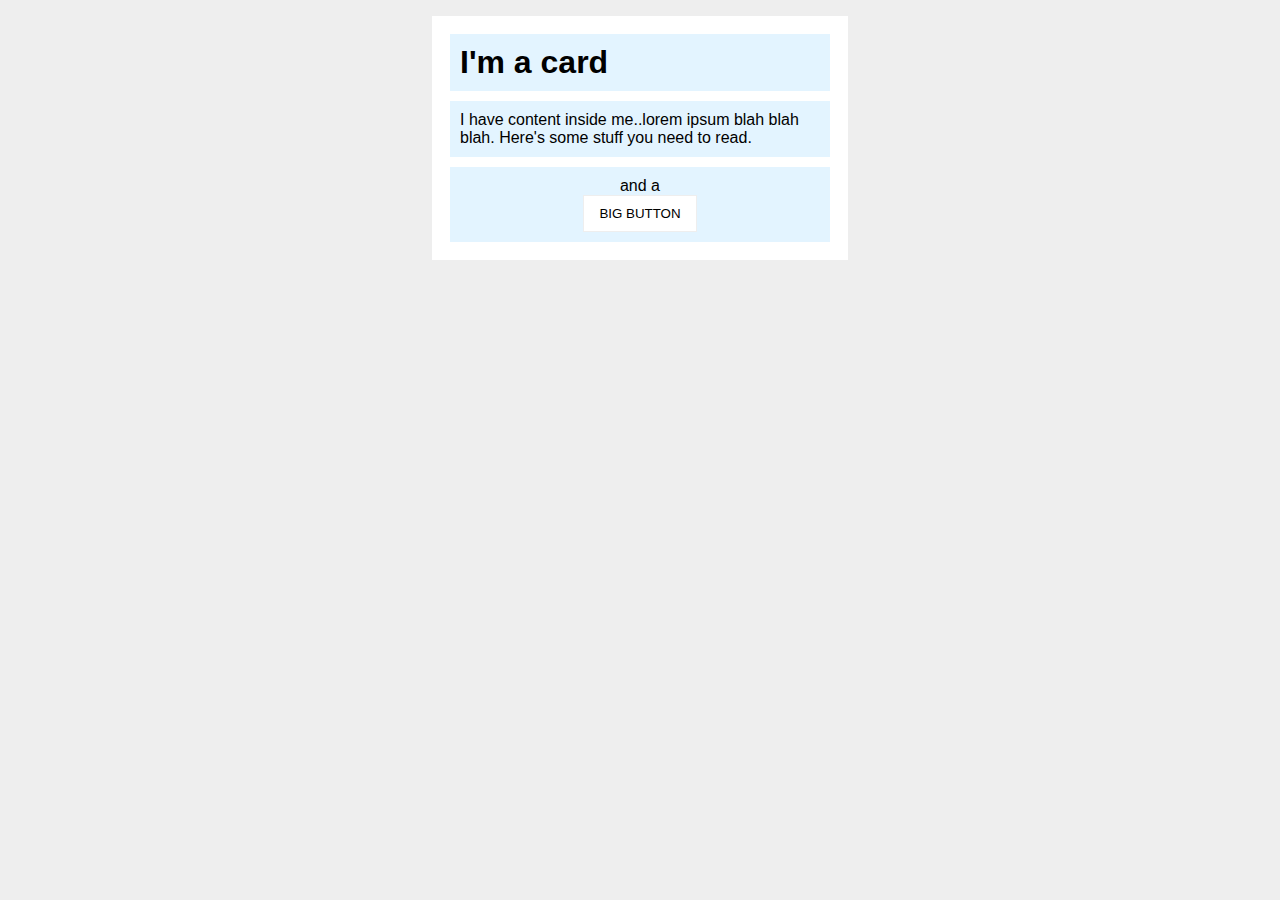
<file: foundations/block-and-inline/02-margin-and-padding-2/index.html>
<!DOCTYPE html>
<html lang="en">
  <head>
    <meta charset="UTF-8">
    <meta http-equiv="X-UA-Compatible" content="IE=edge">
    <meta name="viewport" content="width=device-width, initial-scale=1.0">
    <title>Margin and Padding exercise 2</title>
    <link rel="stylesheet" href="style.css">
  </head>
  <body>
    <div class="card">
      <h1 class="title subsection">I'm a card</h1>
      <div class="content subsection">I have content inside me..lorem ipsum blah blah blah. Here's some stuff you need to read.</div>
      <div class="button-container subsection">and a <button>BIG BUTTON</button></div>
    </div>
  </body>
</html>
</file>
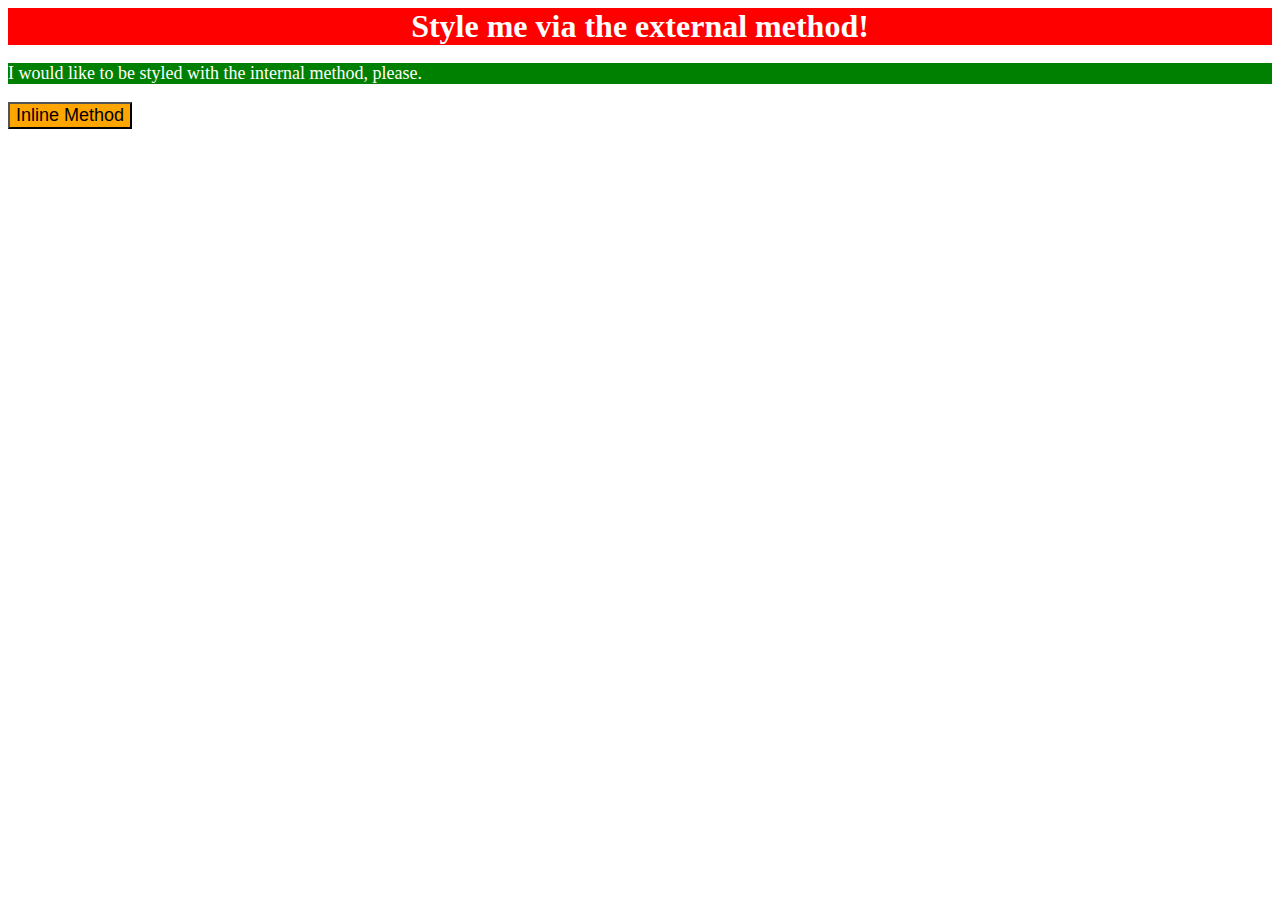
<file: foundations/intro-to-css/01-css-methods/index.html>
<!DOCTYPE html>
<html lang="en">
  <head>
    <meta charset="UTF-8">
    <meta http-equiv="X-UA-Compatible" content="IE=edge">
    <meta name="viewport" content="width=device-width, initial-scale=1.0">
    <title>Methods for Adding CSS</title>
    <style>
      p{
        background-color: green;
        color: white;
        font-size: 18px;
      }
    </style>
  </head>
  <body>
    <div>Style me via the external method!</div>
    <p>I would like to be styled with the internal method, please.</p>
    <button style="background-color: orange; font-size: 18px;">Inline Method</button>

    <link rel="stylesheet" href="./style.css">
  </body>
</html>
</file>
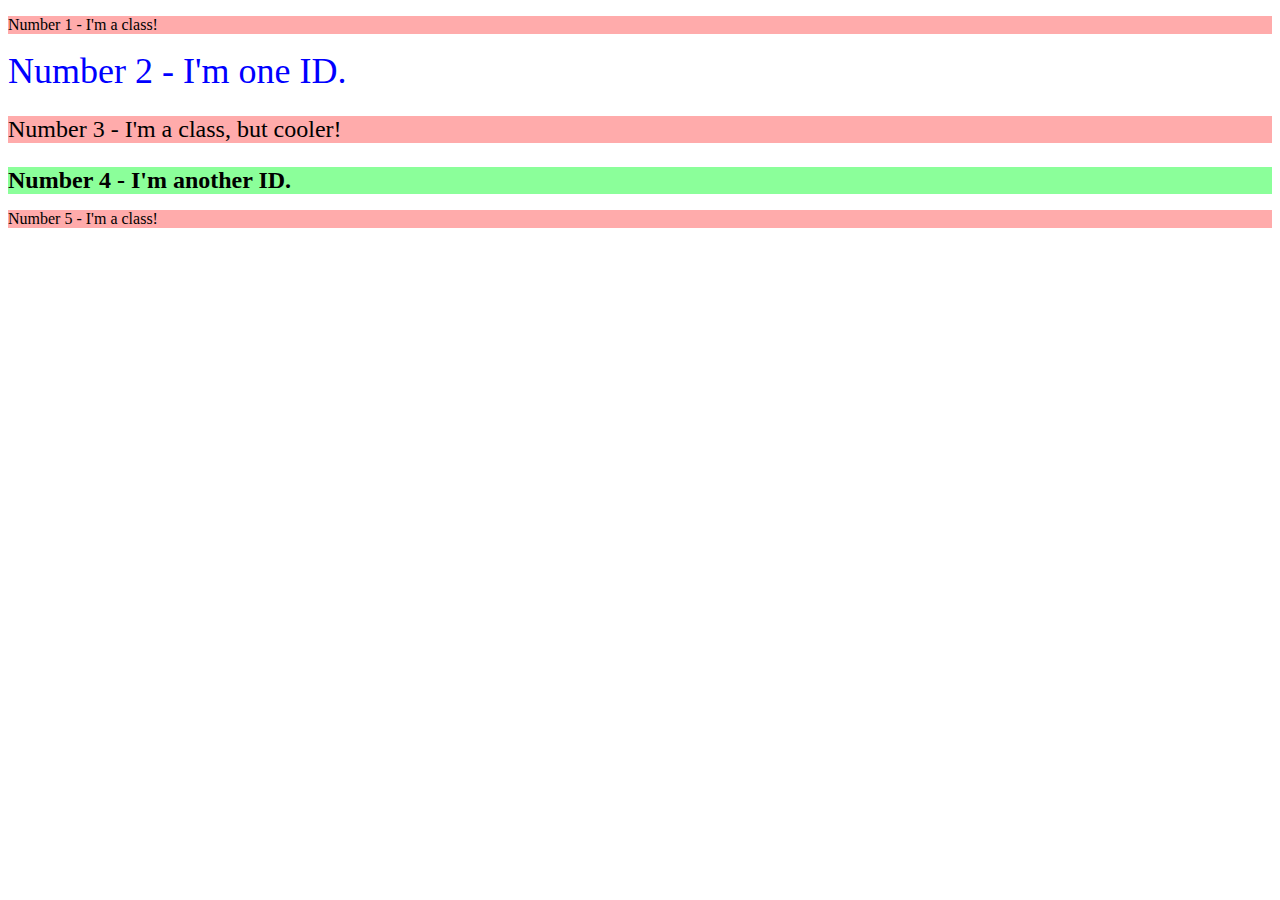
<file: foundations/intro-to-css/02-class-id-selectors/index.html>
<!DOCTYPE html>
<html lang="en">
  <head>
    <meta charset="UTF-8">
    <meta http-equiv="X-UA-Compatible" content="IE=edge">
    <meta name="viewport" content="width=device-width, initial-scale=1.0">
    <title>Class and ID Selectors</title>
    <link rel="stylesheet" href="style.css">
  </head>
  <body>
    <p class="odd">Number 1 - I'm a class!</p>
    <div id="second">Number 2 - I'm one ID.</div>
    <p class="odd adjust-font-size">Number 3 - I'm a class, but cooler!</p>
    <div class="adjust-font-size" id="fourth">Number 4 - I'm another ID.</div>
    <p class="odd">Number 5 - I'm a class!</p>
  </body>
</html>
</file>
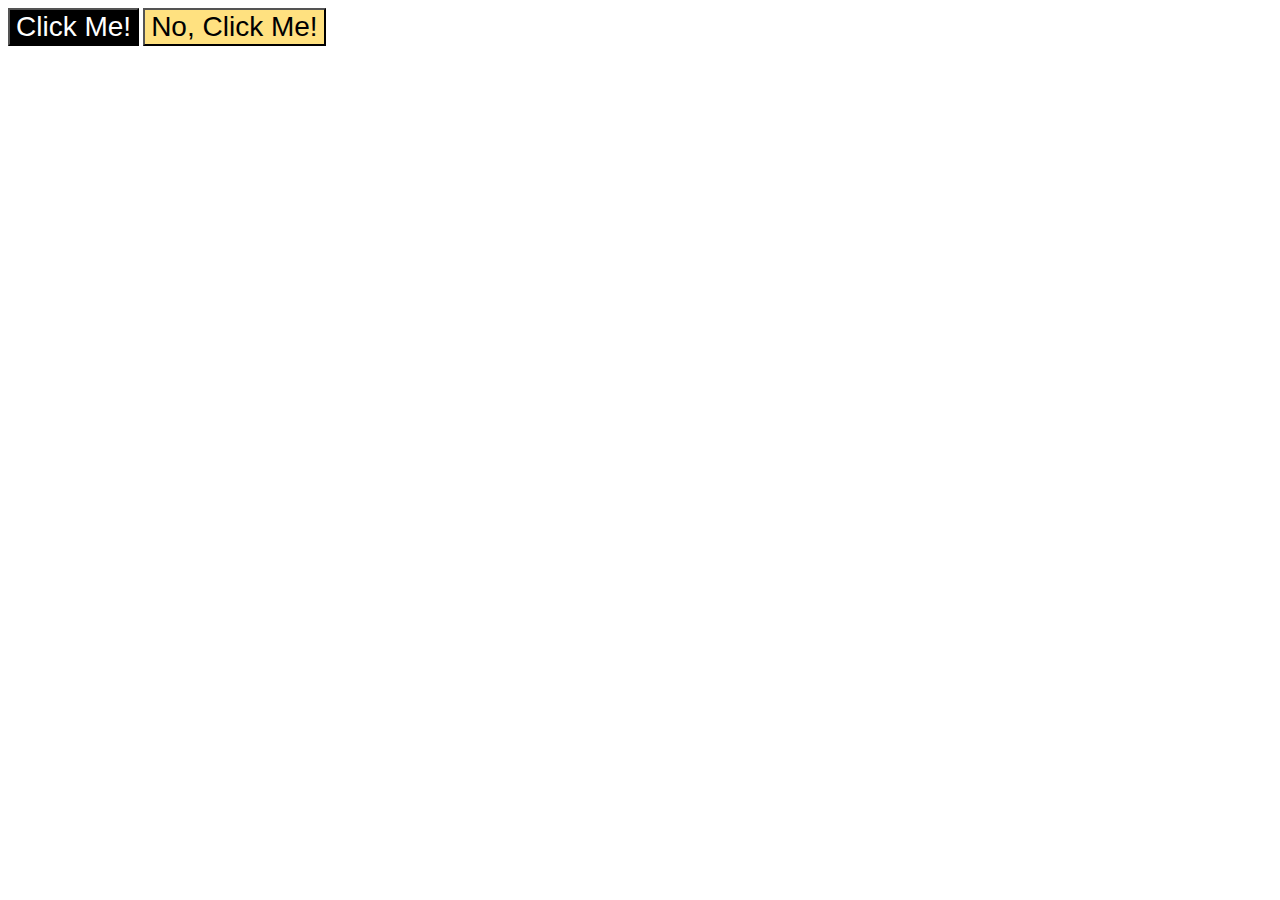
<file: foundations/intro-to-css/03-grouping-selectors/index.html>
<!DOCTYPE html>
<html lang="en">
  <head>
    <meta charset="UTF-8">
    <meta http-equiv="X-UA-Compatible" content="IE=edge">
    <meta name="viewport" content="width=device-width, initial-scale=1.0">
    <title>Grouping Selectors</title>
    <link rel="stylesheet" href="style.css">
  </head>
  <body>
    <button id="first">Click Me!</button>
    <button id="second">No, Click Me!</button>
  </body>
</html>
</file>
<file: foundations/block-and-inline/02-margin-and-padding-2/style.css>
body {
  background: #eee;
  font-family: sans-serif;
}

.card {
  width: 400px;
  background: #fff;
  margin: 16px auto;
  padding: 8px;
  font-size: 16px;
}

.title {
  background: #e3f4ff;
}

.content {
  background: #e3f4ff;
}

.button-container {
  background: #e3f4ff;
  text-align: center;
}

.subsection {
  margin: 10px;
  padding: 10px;;
}

button {
  display: block;
  margin: 0px auto;
  padding: 10px 15px;
  background: white;
  border: 1px solid #eee;
}
</file>
<file: foundations/intro-to-css/01-css-methods/style.css>
div{
    background-color: red;
    color: white;
    font-size: 32px;
    text-align: center;
    font-weight: bold;
}
</file>
<file: foundations/intro-to-css/02-class-id-selectors/style.css>
.odd{
    background-color: rgb(255, 171, 171);
}

.adjust-font-size{
    font-size: 24px;
}

#second{
    color: rgb(0, 0, 255);
    font-size: 36px;
}

#fourth{
    background-color: #8bff9a;
    font-weight: bold;
}
</file>
<file: foundations/intro-to-css/03-grouping-selectors/style.css>
#first,
#second{
    font-size: 28px;
    font-family: Helvetica, 'Times New Roman', sans-serif;
}

#first{
    background-color: hsl(0, 0%, 0%);
    color: rgb(255, 255, 255);
}

#second{
    background-color: rgb(255, 225, 128);
}
</file>
